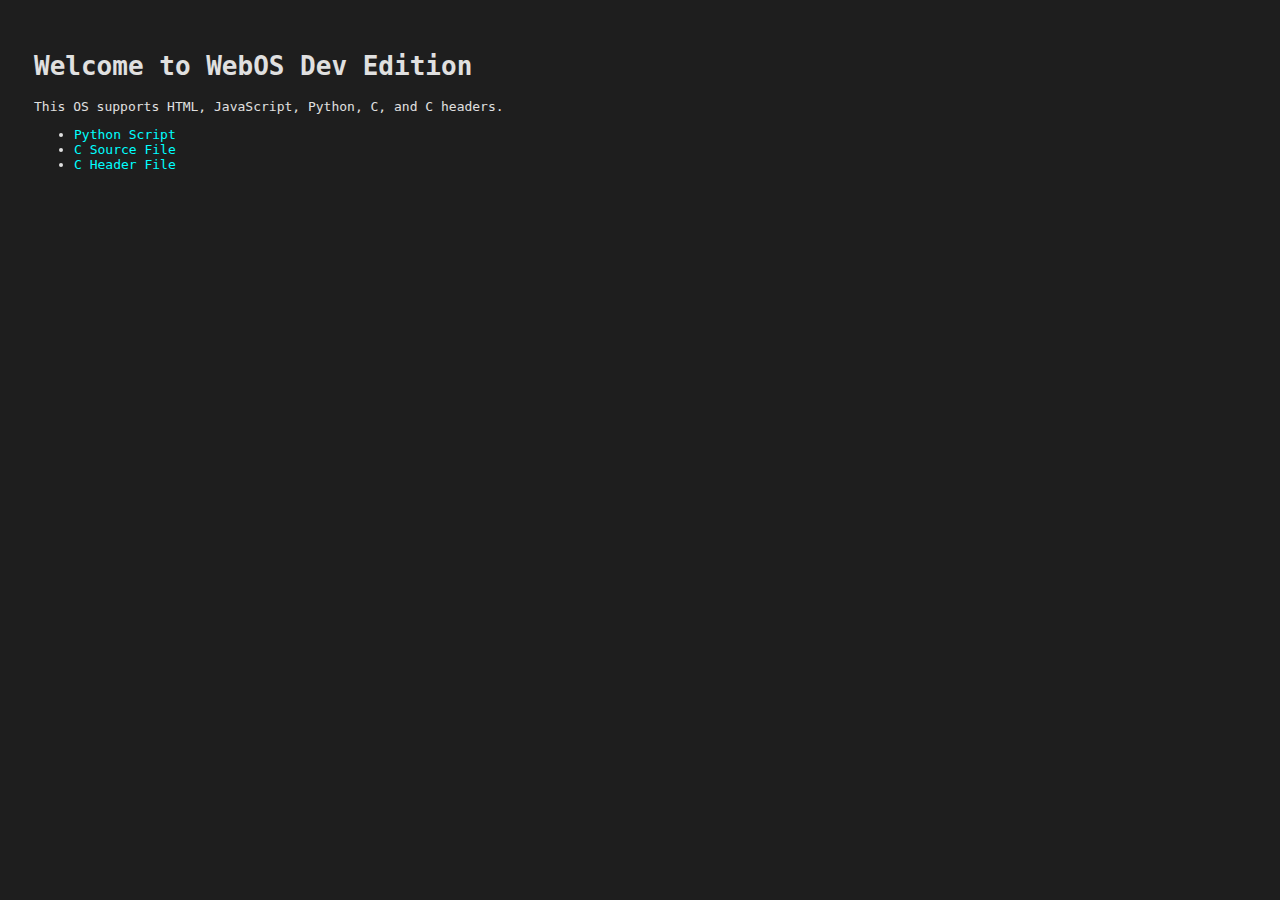
<file: index.html>
<!DOCTYPE html>
<html lang="en">
<head>
  <meta charset="UTF-8" />
  <title>WebOS Dev Edition</title>
  <link rel="stylesheet" href="css/styles.css" />
</head>
<body>
  <h1>Welcome to WebOS Dev Edition</h1>
  <p>This OS supports HTML, JavaScript, Python, C, and C headers.</p>
  <ul>
    <li><a href="dev/python/script.py">Python Script</a></li>
    <li><a href="dev/c/main.c">C Source File</a></li>
    <li><a href="dev/include/functions.h">C Header File</a></li>
  </ul>
</body>
</html>
</file>
<file: css/styles.css>
body {
  background: #1e1e1e;
  color: #e0e0e0;
  font-family: monospace;
  padding: 2em;
}
a {
  color: #00ffff;
  text-decoration: none;
}
</file>
